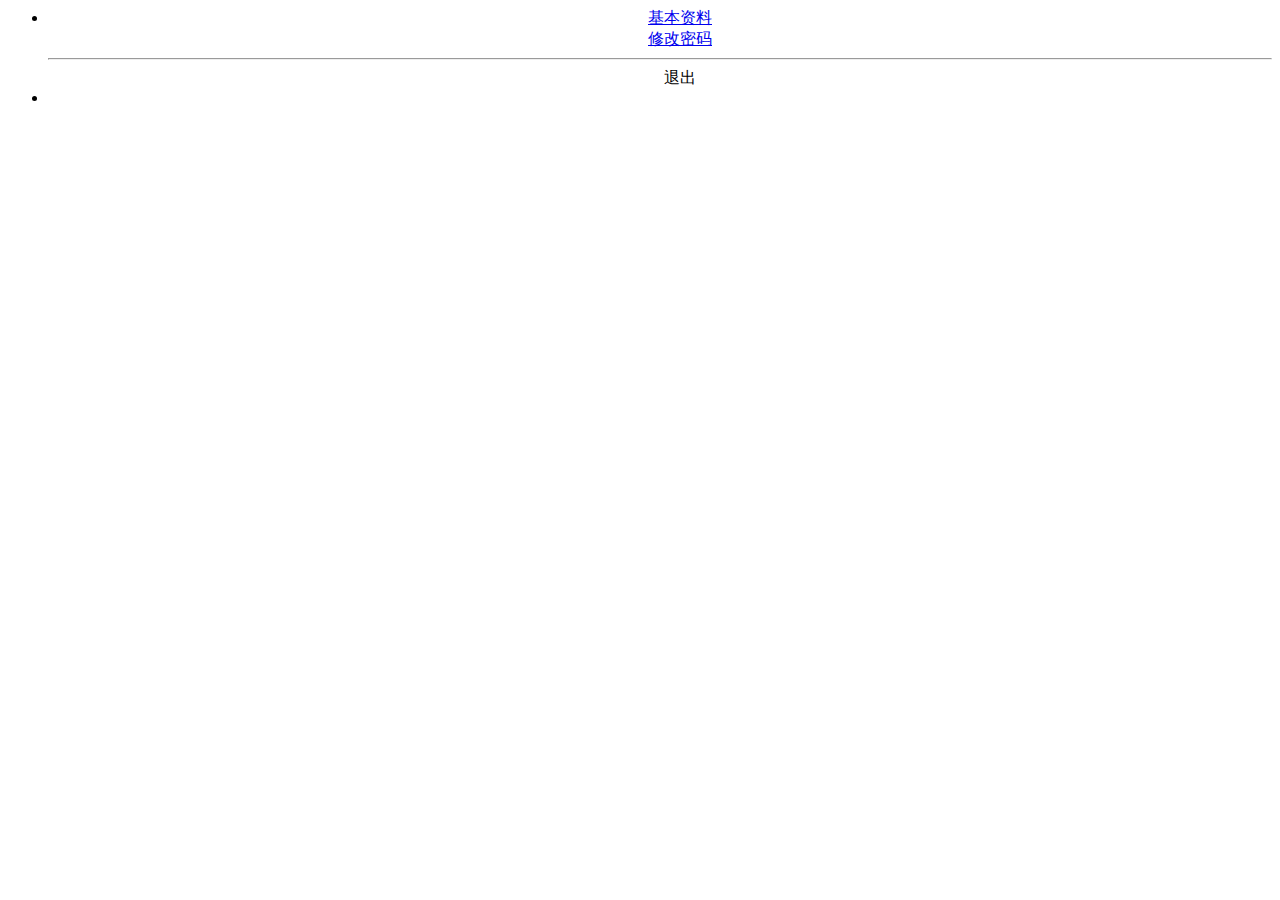
<file: kdf_parent/kdf_web/src/main/resources/templates/html/commons/head.html>
<html lang="en" xmlns:th="http://www.thymeleaf.org">
<meta charset="UTF-8">
<div th:fragment="head">
	<div class="layui-header">
		<ul class="layui-nav layui-layout-right" lay-filter="layadmin-layout-right">
			<li class="layui-nav-item" lay-unselect>
				<a href="javascript:;">
					<cite th:text="${session.user.nickname}"></cite>
				</a>
				<dl class="layui-nav-child">
					<dd style="text-align: center;">
						<a href="javascript:;" onclick="commons_user_info_update()">基本资料</a>
					</dd>
					<dd style="text-align: center;">
						<a href="javascript:;" onclick="commons_user_password_update()">修改密码</a>
					</dd>
					<hr>
					<dd style="text-align: center;" layadmin-event="logout">
						<a th:href="@{/outLogin}">退出</a>
					</dd>
				</dl></li>
			<li class="layui-nav-item layui-hide-xs" lay-unselect>
				<a href="javascript:;" layadmin-event="about">
					<i class="layui-icon layui-icon-more-vertical"></i>
				</a>
			</li>
		</ul>
	</div>
	
	
	<script type="text/html" id="update-userInfo">
		<div class="layui-from" style="padding: 20px 30px 0 0;">
			<form class="layui-form" id="commons-user-info-from" lay-filter="commons-user-info-from" action="">
				<div class="layui-form-item">
					<label class="layui-form-label">用户名</label>
					<div class="layui-input-block">
						<input type="text" name="username" autocomplete="off" class="layui-input layui-disabled" lay-verify="required" th:value="${session.user.userName}" disabled/>
					</div>
				</div>
				<div class="layui-form-item">
					<label class="layui-form-label">用户昵称</label>
					<div class="layui-input-block">
						<input type="text" name="nickname" autocomplete="off" class="layui-input" lay-verify="required" th:value="${session.user.nickname}"/>
					</div>
				</div>
				<div class="layui-form-item">
					<label class="layui-form-label">手机号</label>
					<div class="layui-input-block">
						<input type="text" name="phone" autocomplete="off" class="layui-input" lay-verify="required" th:value="${session.user.phone}"/>
					</div>
				</div>
				<div class="layui-form-item">
					<label class="layui-form-label">联系邮箱</label>
					<div class="layui-input-block">
						<input type="text" name="email" autocomplete="off" class="layui-input" lay-verify="required" th:value="${session.user.email}"/>
					</div>
				</div>
				<div class="layui-hide">
					<button class="layui-btn" id="commons-user-button-submit" lay-submit="" lay-filter="commons-user-button-submit">提交</button>
					<input type="text" name="userId" autocomplete="off" class="layui-input" th:value="${session.user.userId}"/>
				</div>
			</form>
		</div>
	</script>
	
	
	 

	<script type="text/html" id="update-userPass">
		<div class="layui-from" style="padding: 20px 30px 0 0;">
			<form class="layui-form" id="commons-user-password-from" lay-filter="commons-user-password-from" action="">
				<div class="layui-form-item">
					<label class="layui-form-label">旧密码</label>
					<div class="layui-input-block">
						<input type="password" name="oldPassword" autocomplete="off" class="layui-input" lay-verify="required"/>
					</div>
				</div>
				<div class="layui-form-item">
					<label class="layui-form-label">新密码</label>
					<div class="layui-input-block">
						<input type="password" name="password" autocomplete="off" class="layui-input" lay-verify="required"/>
					</div>
				</div>
				<div class="layui-form-item">
					<label class="layui-form-label">确认密码</label>
					<div class="layui-input-block">
						<input type="password" name="confirmPassword" autocomplete="off" class="layui-input" lay-verify="required"/>
					</div>
				</div>
				<div class="layui-hide">
					<button class="layui-btn" id="commons-user-password-button-submit" lay-submit="" lay-filter="commons-user-password-button-submit">提交</button>
					<input type="text" name="userId" autocomplete="off" class="layui-input" th:value="${session.user.userId}"/>
					<input type="text" name="oldConfirmPassword" autocomplete="off" class="layui-input" th:value="${session.user.password}"/>
				</div>
			</form>
		</div>
	</script>

	
	

	<script type="text/javascript">
		var mod = [ 'jquery', 'form', 'tool' ];
		layui.config({
			base : 'static/modules/'
		}).use(mod, function() {
			var $ = layui.jquery;
			var form = layui.form;
			var tool = layui.tool;

			var index = null;

			window.commons_user_info_update = function() {
				index = layer.open({
					type : 1,
					area : '500px',
					title : '修改信息',
					content : $('#update-userInfo').html(),
					btn : [ '确定', '取消' ],
					btn1 : function(index, layero) {
						$('#commons-user-button-submit').click();
					}
				});
			}

			form.on('submit(commons-user-button-submit)', function(data) {
				tool.sendAjax('user/update', 'POST', data.field, function(d) {
					console.log(data.field)
					if (d) {
						layer.msg("修改成功");
					} else {
						layer.msg("修改失败");
					}
					layer.close(index);
				});
				return false;
			});

			window.commons_user_password_update = function() {
				index = layer.open({
					type : 1,
					area : '500px',
					title : '修改密码',
					content : $('#update-userPass').html(),
					btn : [ '确定', '取消' ],
					btn1 : function(index, layero) {
						$('#commons-user-password-button-submit').click();
					}
				});
			}
			
			form.on('submit(commons-user-password-button-submit)', function(data) {
				data = data.field;
				var fromData = {
					userId : data.userId,
					oldPassword : data.oldPassword,
					newPassword : data.password
				};
				if (data.confirmPassword != data.password) {
					layer.msg("修改失败，两次密码不相同");
					return false;
				}
				$.ajax({
					url : "user/updatePassword",
					type : 'POST',
					data : fromData,
					traditional : true,
					success : function(data) {
						layer.msg(data.message)
						layer.close(index);
					},
					error : function(e) {
						layer.msg(e.responseJSON.message)
					}
				}); 
				return false;
			});
		});
	</script>

</div>
</html>
</file>
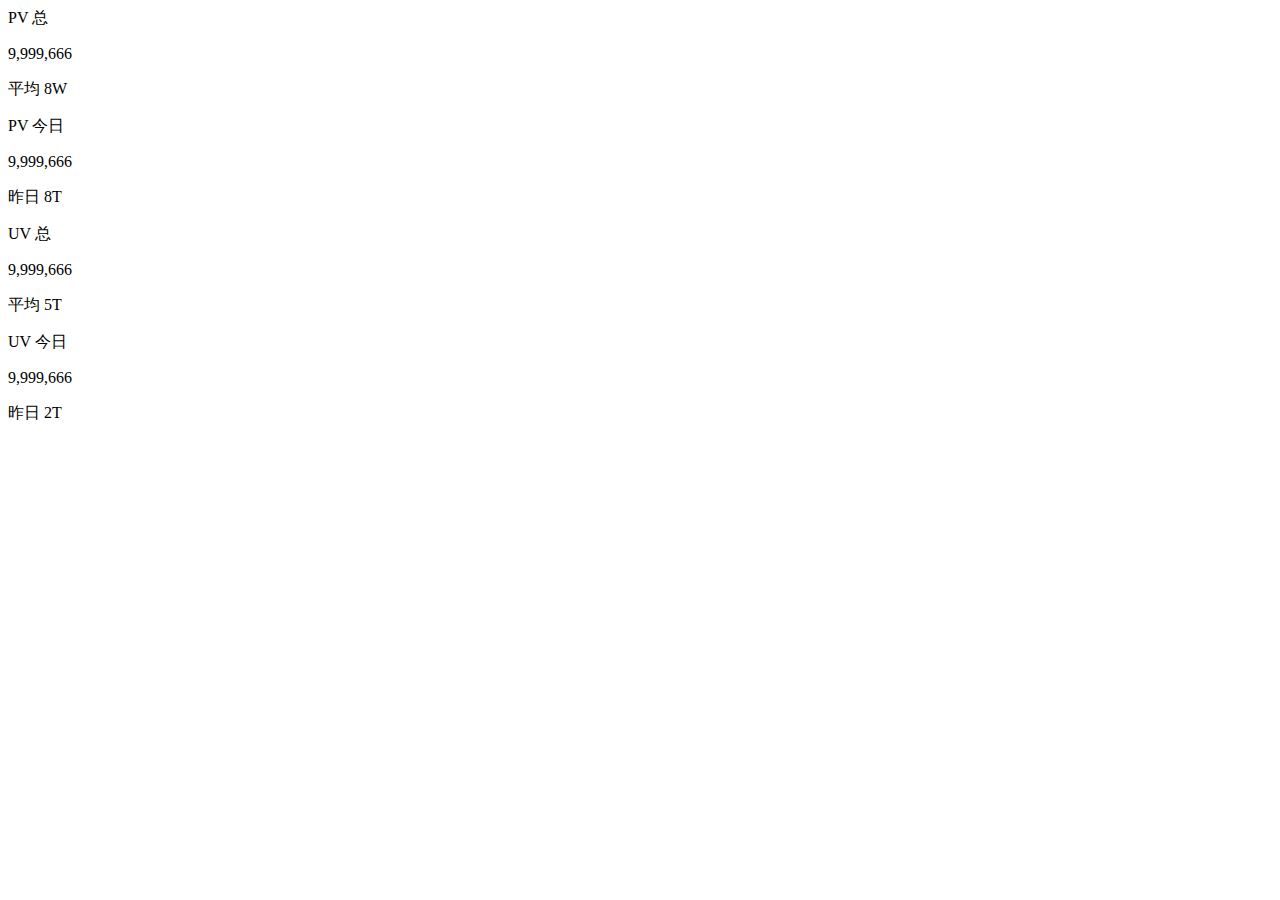
<file: kdf_parent/kdf_web/src/main/resources/templates/html/home/card.html>
<html lang="en" xmlns:th="http://www.thymeleaf.org">
<meta charset="UTF-8">
<div class="layui-fluid" th:fragment="card">
	<div class="layui-row layui-col-space15">
		<div class="layui-col-md3">
			<div class="layui-card">
				<div class="layui-card-header">
					PV
					<span class="layui-badge layui-bg-blue layuiadmin-badge">总</span>
				</div>
				<div class="layui-card-body layuiadmin-card-list">
					<p class="layuiadmin-big-font">9,999,666</p>
					<p>
						平均
						<span class="layuiadmin-span-color">
							8W
							<i class="layui-icon layui-icon-username"></i>
						</span>
					</p>
				</div>
			</div>
		</div>
		<div class="layui-col-md3">
			<div class="layui-card">
				<div class="layui-card-header">
					PV
					<span class="layui-badge layui-bg-blue layuiadmin-badge">今日</span>
				</div>
				<div class="layui-card-body layuiadmin-card-list">
					<p class="layuiadmin-big-font">9,999,666</p>
					<p>
						昨日
						<span class="layuiadmin-span-color">
							8T
							<i class="layui-icon layui-icon-cellphone"></i>
						</span>
					</p>
				</div>
			</div>
		</div>
		<div class="layui-col-md3">
			<div class="layui-card">
				<div class="layui-card-header">
					UV
					<span class="layui-badge layui-bg-blue layuiadmin-badge">总</span>
				</div>
				<div class="layui-card-body layuiadmin-card-list">
					<p class="layuiadmin-big-font">9,999,666</p>
					<p>
						平均
						<span class="layuiadmin-span-color">
							5T
							<i class="layui-icon layui-icon-user"></i>
						</span>
					</p>
				</div>
			</div>
		</div>
		<div class="layui-col-md3">
			<div class="layui-card">
				<div class="layui-card-header">
					UV
					<span class="layui-badge layui-bg-blue layuiadmin-badge">今日</span>
				</div>
				<div class="layui-card-body layuiadmin-card-list">
					<p class="layuiadmin-big-font">9,999,666</p>
					<p>
						昨日
						<span class="layuiadmin-span-color">
							2T
							<i class="layui-icon layui-icon-star"></i>
						</span>
					</p>
				</div>
			</div>
		</div>
	</div>
</div>
</file>
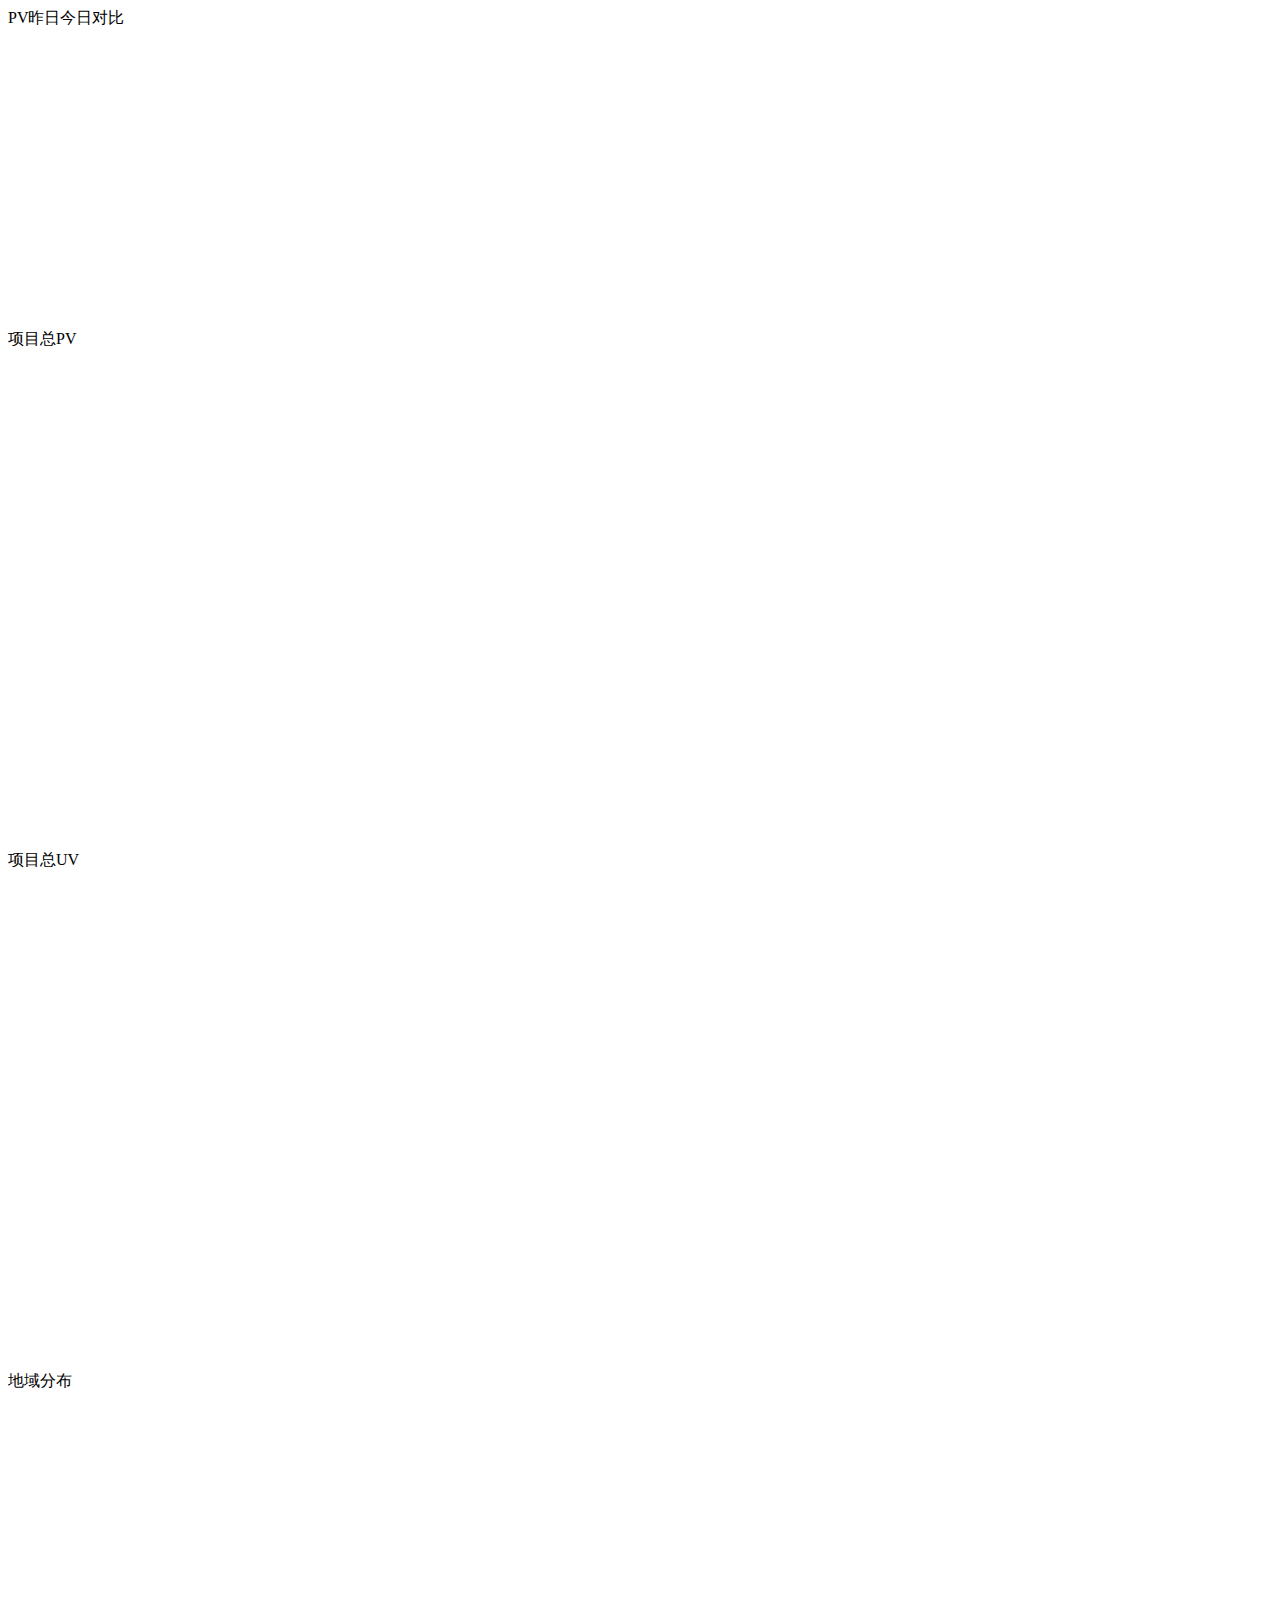
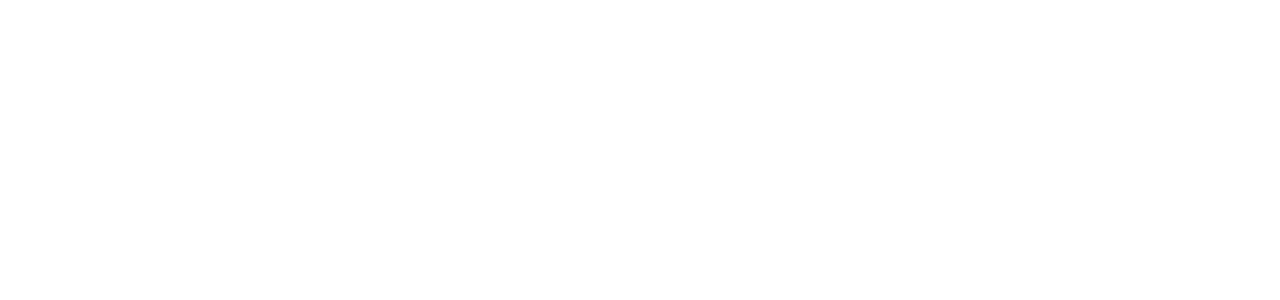
<file: kdf_parent/kdf_web/src/main/resources/templates/html/home/charts.html>
<html lang="en" xmlns:th="http://www.thymeleaf.org">
<meta charset="UTF-8">

<div class="layui-fluid" th:fragment="charts">
	<div class="layui-row layui-col-space15">
		<div class="layui-col-md12">
			<div class="layui-card">
				<div class="layui-card-header">PV昨日今日对比</div>
				<div class="layui-card-body">
					<div id="peopleCount" style="width: 100%; height: 300px;"></div>
				</div>
			</div>
		</div>
		<div class="layui-col-md6">
			<div class="layui-card">
				<div class="layui-card-header">项目总PV</div>
				<div class="layui-card-body">
					<div id="projectPv" style="width: 100%; height: 500px;"></div>
				</div>
			</div>
		</div>
		<div class="layui-col-md6">
			<div class="layui-card">
				<div class="layui-card-header">项目总UV</div>
				<div class="layui-card-body">
					<div id="projectUv" style="width: 100%; height: 500px;"></div>
				</div>
			</div>
		</div>
		<div class="layui-col-md6">
			<div class="layui-card">
				<div class="layui-card-header">地域分布</div>
				<div class="layui-card-body">
					<div id="regionalDistribution" style="width: 100%; height: 500px;"></div>
				</div>
			</div>
		</div>
	</div>
	<script type="text/javascript" th:src="@{/static/echarts/echarts.min.js}"></script>
	<script type="text/javascript" th:src="@{/js/map/china.js}"></script>
	<script type="text/javascript" th:src="@{/js/home/charts.js}"></script>
</div>
</file>
